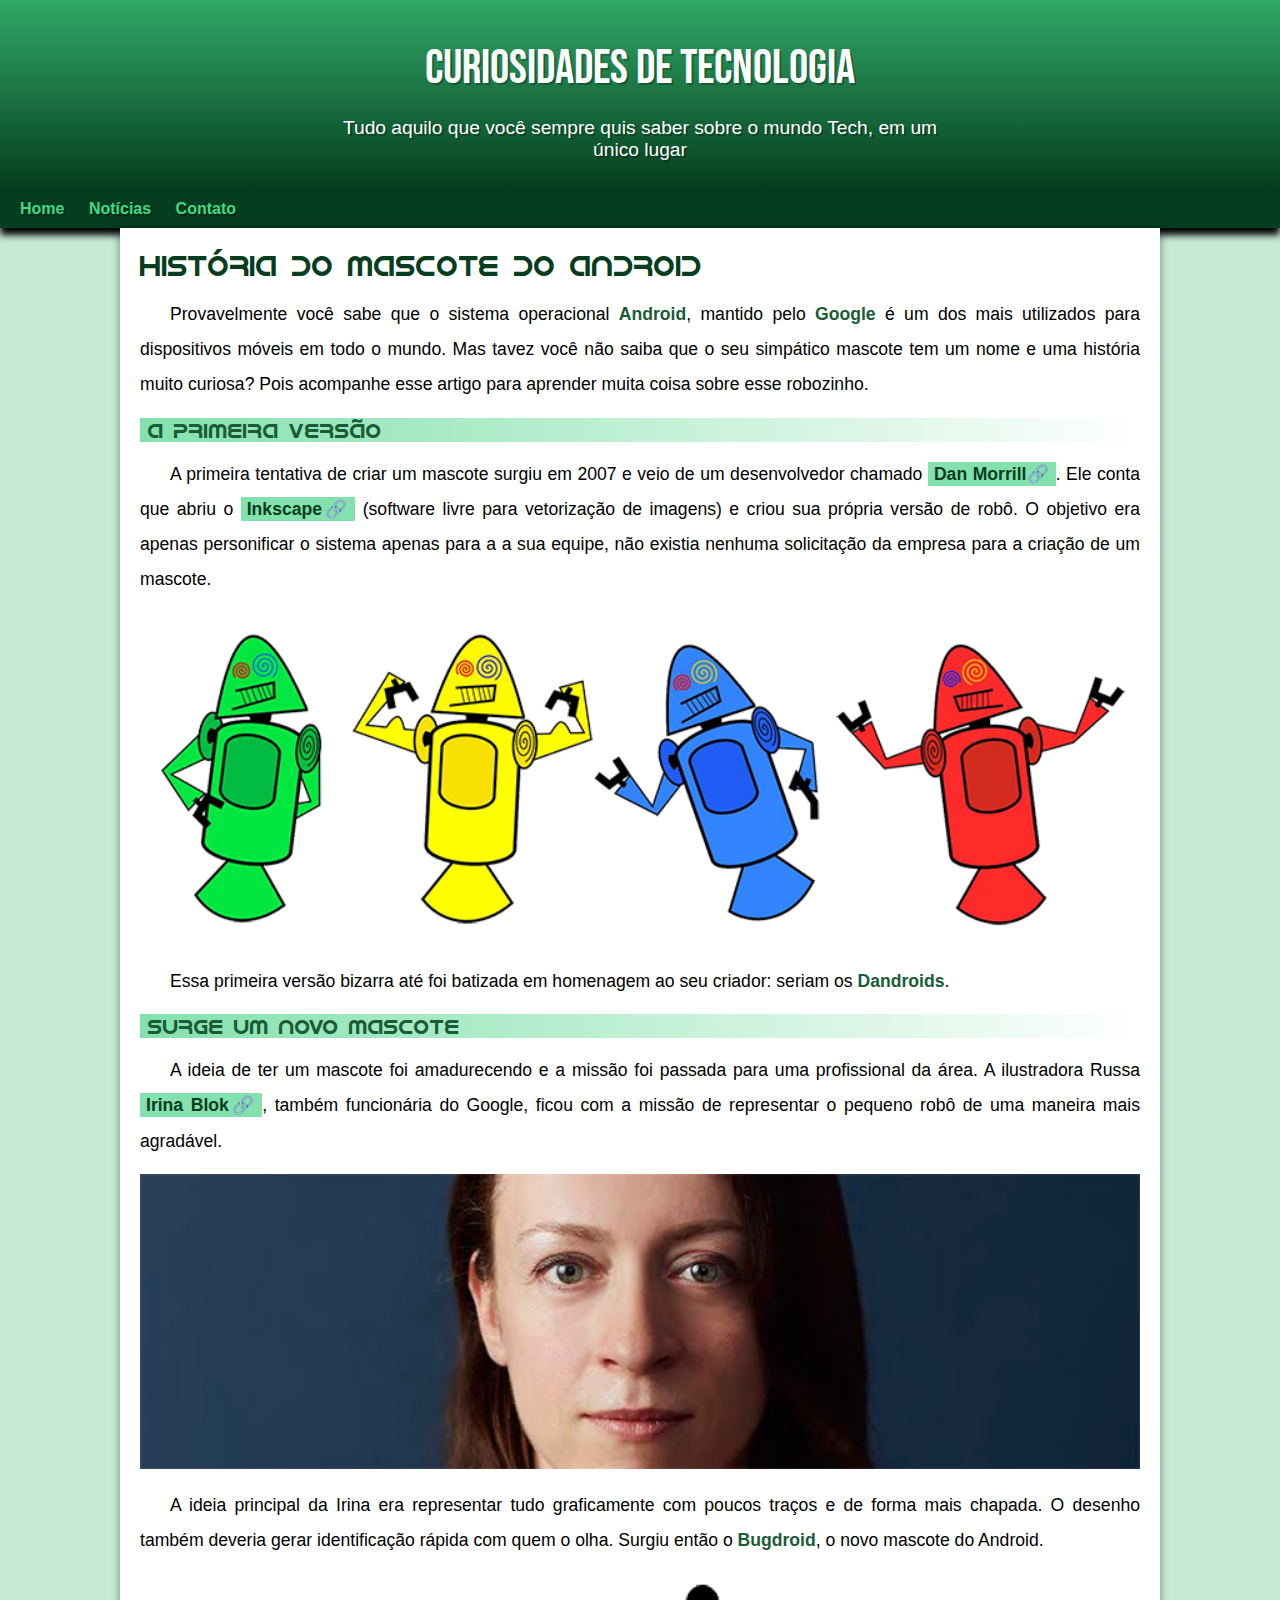
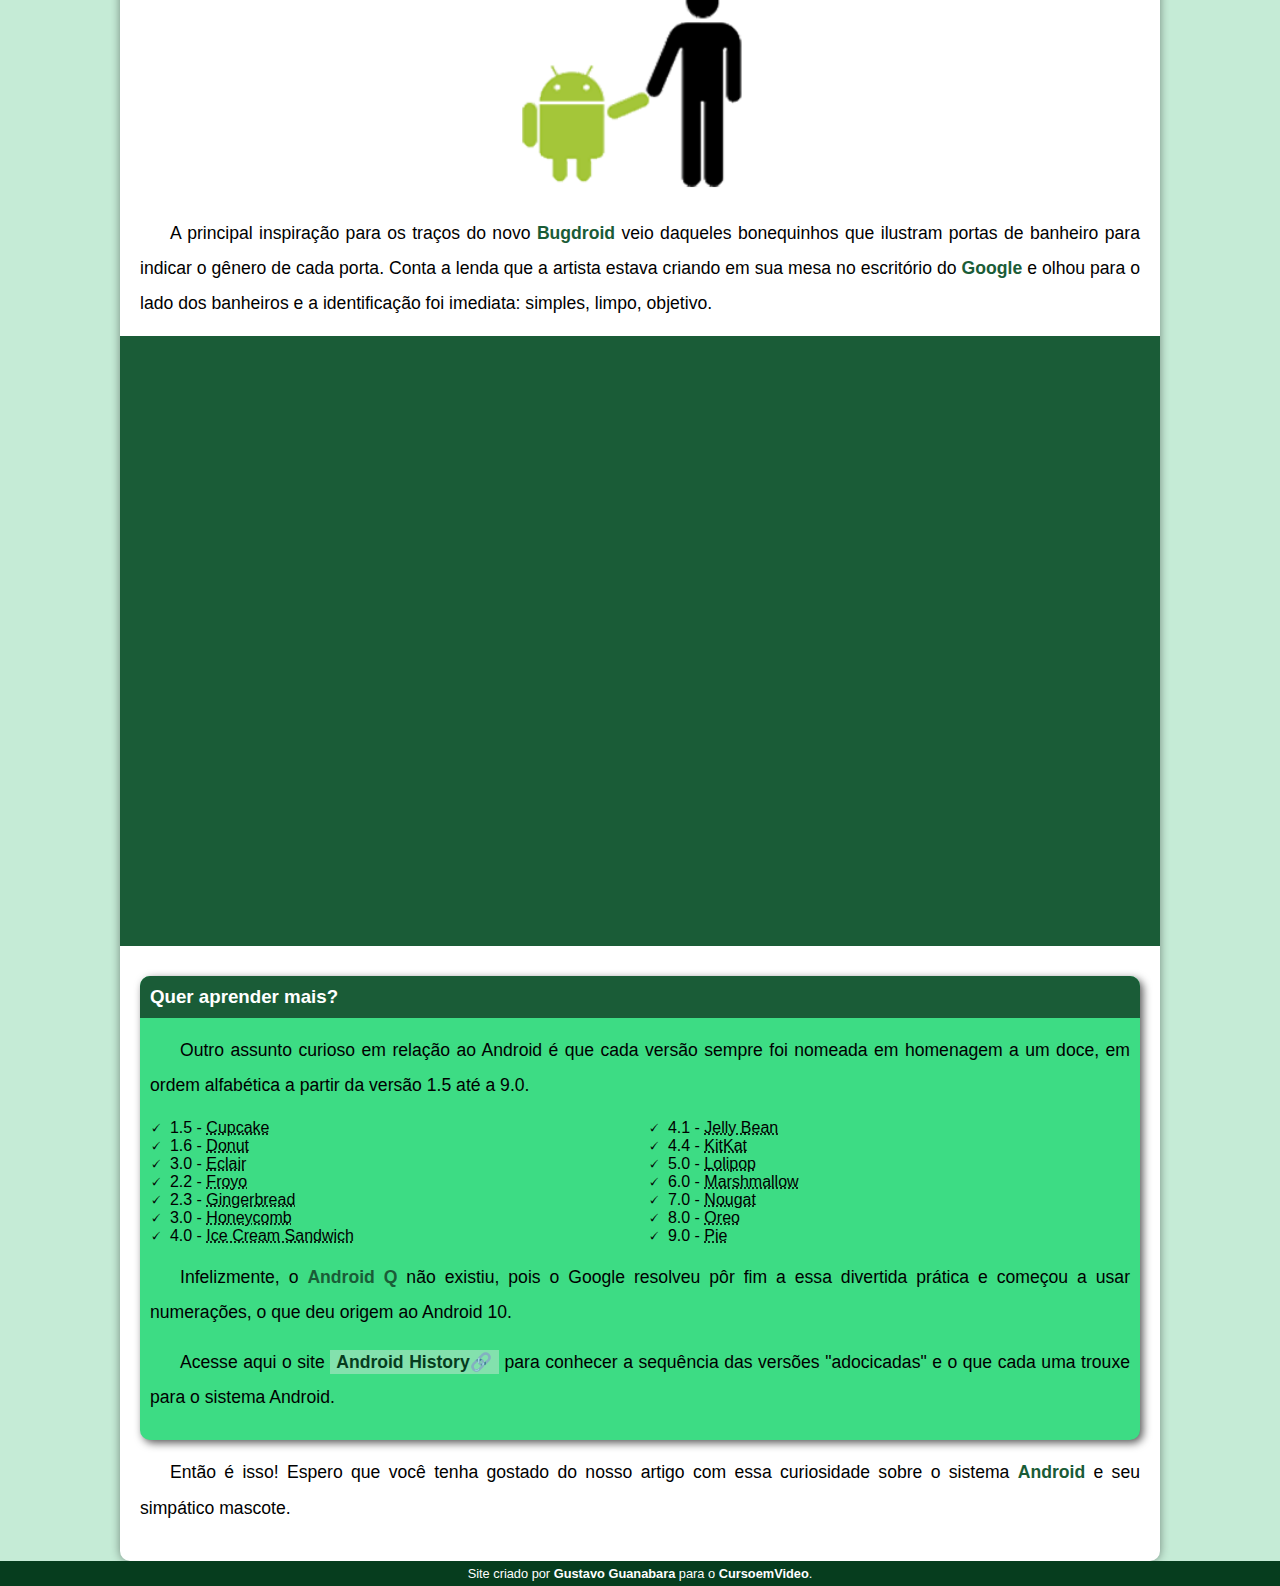
<file: index.html>
<!DOCTYPE html>
<html lang="pt-br">

<head>
    <meta charset="UTF-8">
    <meta name="viewport" content="width=device-width, initial-scale=1.0">
    <title>Como surgiu o mascote do Android</title>
    <link rel="shortcut icon" href="imagens/favicon.ico" type="image/x-icon">
    <link rel="stylesheet" href="estilo/style.css">
</head>

<body>
    <header>
        <h1>Curiosidades de Tecnologia</h1>
        <p>Tudo aquilo que você sempre quis saber sobre o mundo Tech, em um único lugar</p>
    </header>
    <nav>
        <a href="#">Home</a>
        <a href="#">Notícias</a>
        <a href="#">Contato</a>
    </nav>
    <main>
        <article>
            <h1>
                História do Mascote do Android
            </h1>

            <p>
                Provavelmente você sabe que o sistema operacional <strong>Android</strong>, mantido pelo
                <strong>Google</strong> é um dos mais utilizados
                para dispositivos móveis em todo o mundo. Mas tavez você não saiba que o seu simpático mascote tem um
                nome e uma história muito curiosa? Pois acompanhe esse artigo para aprender muita coisa sobre esse
                robozinho.
            </p>

            <h2>
                A primeira versão
            </h2>

            <p>
                A primeira tentativa de criar um mascote surgiu em 2007 e veio de um desenvolvedor chamado <a
                    href="https://androidcommunity.com/dan-morrill-shows-us-the-android-mascot-that-almost-was-20130103/"
                    target="_blank" class="externo">Dan Morrill</a>.
                Ele conta que abriu o <a href="https://inkscape.org/pt-br/" target="_blank"class="externo">Inkscape</a> (software livre
                para vetorização de imagens) e criou sua própria versão
                de robô. O objetivo era apenas personificar o sistema apenas para a a sua equipe, não existia nenhuma
                solicitação da empresa para a criação de um mascote.
            </p>

            <picture>
                <source media="(max-width: 670px)" srcset="imagens/dan-droids-pq.png">
                <img src="imagens/dan-droids.png" alt="Primeiro mascote do Android">
            </picture>

            <p>
                Essa primeira versão bizarra até foi batizada em homenagem ao seu criador: seriam os
                <strong>Dandroids</strong>.
            </p>

            <h2>
                Surge um novo mascote
            </h2>

            <p>
                A ideia de ter um mascote foi amadurecendo e a missão foi passada para uma profissional da área. A
                ilustradora Russa <a href="https://www.irinablok.com/android" target="_blank"class="externo">Irina Blok</a>, também
                funcionária do Google, ficou com a missão de representar o pequeno
                robô de uma maneira mais agradável.
            </p>

            <picture>
                <source media="(max-width: 670px)" srcset="imagens/irina-blok-pq.jpg">
                <img src="imagens/irina-blok.jpg" alt="Irina Blok, criadora do Bugdroid">
            </picture>

            <p>
                A ideia principal da Irina era representar tudo graficamente com poucos traços e de forma mais chapada.
                O desenho também deveria gerar identificação rápida com quem o olha. Surgiu então o
                <strong>Bugdroid</strong>, o novo
                mascote
                do Android.
            </p>

            <img src="imagens/bugdroid.png" class="pequena" alt="Bugdroid">

            <p>
                A principal inspiração para os traços do novo <strong>Bugdroid</strong> veio daqueles bonequinhos que
                ilustram portas de
                banheiro para indicar o gênero de cada porta. Conta a lenda que a artista estava criando em sua mesa no
                escritório do <strong>Google</strong> e olhou para o lado dos banheiros e a identificação foi imediata:
                simples, limpo,
                objetivo.
            </p>

            <div class="video">
                <iframe width="560" height="315" src="https://www.youtube.com/embed/l2UDgpLz20M?si=w8IHGBXt5Vq3nD4S"
                    title="YouTube video player" frameborder="0"
                    allow="accelerometer; autoplay; clipboard-write; encrypted-media; gyroscope; picture-in-picture; web-share"
                    referrerpolicy="strict-origin-when-cross-origin" allowfullscreen></iframe>
            </div>

            <aside>
                <h3>
                    Quer aprender mais?
                </h3>
                <p>
                    Outro assunto curioso em relação ao Android é que cada versão sempre foi nomeada em homenagem a um
                    doce,
                    em ordem alfabética a partir da versão 1.5 até a 9.0.
                </p>
                <ul>
                    <li>
                        1.5 - <abbr title="Bolo de copo">Cupcake</abbr>
                    </li>
                    <li>
                        1.6 - <abbr title="Rosquinha">Donut</abbr>
                    </li>
                    <li>
                        3.0 - <abbr title="Bomba">Eclair</abbr>
                    </li>
                    <li>
                        2.2 - <abbr title="Iogurte Congelado">Froyo</abbr>
                    </li>
                    <li>
                        2.3 - <abbr title="Biscoito de Gengibre">Gingerbread</abbr>
                    </li>
                    <li>
                        3.0 - <abbr title="FFavo de Mel">Honeycomb</abbr>
                    </li>
                    <li>
                        4.0 - <abbr title="Sanduiche de Sorvete">Ice Cream Sandwich</abbr>
                    </li>
                    <li>
                        4.1 - <abbr title="Jujuba">Jelly Bean</abbr>
                    </li>
                    <li>
                        4.4 - <abbr title="KitKat">KitKat</abbr>
                    </li>
                    <li>
                        5.0 - <abbr title="Pirulito">Lolipop</abbr>
                    </li>
                    <li>
                        6.0 - <abbr title="Marshmallow">Marshmallow</abbr>
                    </li>
                    <li>
                        7.0 - <abbr title="Torrone">Nougat</abbr>
                    </li>
                    <li>
                        8.0 - <abbr title="Oreo">Oreo</abbr>
                    </li>
                    <li>
                        9.0 - <abbr title="Torta">Pie</abbr>
                    </li>
                </ul>
                <p>
                    Infelizmente, o <strong>Android Q</strong> não existiu, pois o Google resolveu pôr fim a essa
                    divertida prática e
                    começou a usar numerações, o que deu origem ao Android 10.
                </p>
                <p>
                    Acesse aqui o site <a href="https://www.android.com/intl/en_uk/history/#/donut"
                        target="_blank"class="externo">Android History</a> para conhecer a sequência das versões "adocicadas" e o que
                    cada
                    uma
                    trouxe para o sistema Android.
                </p>
            </aside>

            <p>
                Então é isso! Espero que você tenha gostado do nosso artigo com essa curiosidade sobre o sistema
                <strong>Android</strong> e seu simpático mascote.
            </p>
        </article>
    </main>
    <footer>
        <p>Site criado por <a href="https://gustavoguanabara.github.io/" target="_blank">Gustavo Guanabara</a> para o <a
                href="https://www.youtube.com/cursoemvideo" target="_blank">CursoemVideo</a>.</p>
    </footer>
</body>

</html>
</file>
<file: estilo/style.css>
@charset "UTF-8";

@import url('https://fonts.googleapis.com/css2?family=Bebas+Neue&family=Roboto:wght@100;300;400;500;700;900&display=swap');

@font-face {
    font-family: 'Android';
    src: url('../fontes/idroid.otf') format('opentype');
    font-weight: normal;
}

:root {
    --cor0: #c5ebd6;
    --cor1: #83e1ad;
    --cor2: #3ddc84;
    --cor3: #2fa866;
    --cor4: #1a5c37;
    --cor5: #063d1e;
    --cor6: white;

    --fonte-padrao: Arial, Verdana, Helvetica, sans-serif;
    --fonte-destaque: 'Bebas Neue', cursive;
    --fonte-android: 'Android', cursive;
}

* {
    margin: 0px;
    padding: 0px;
}

body {
    background-color: var(--cor0);
    font-family: var(--fonte-padrao);
}

a.externo::after {
    content: '\1F517'
}

header {
    /* background-color: var(--cor4); */
    background-image: linear-gradient(to bottom, var(--cor3), var(--cor5));
    min-height: 150px;
    text-align: center;
    padding-top: 40px;
}

header>h1 {
    color: var(--cor6);
    font-family: var(--fonte-destaque);
    font-size: 3em;
    font-weight: normal;
    margin-bottom: 20px;
    text-shadow: 2px 2px 0px rgba(0, 0, 0, 0.267);
}

header>p {
    font-family: var(--fonte-padrao);
    font-size: 1.2em;
    color: var(--cor6);
    max-width: 600px;
    padding-right: 10px;
    padding-left: 10px;
    margin: auto;
    padding-bottom: 20px;
    text-shadow: 2px 2px 0px rgba(0, 0, 0, 0.315);
}

nav {
    background-color: var(--cor5);
    padding: 10px;
    box-shadow: 0px 7px 7px rgba(0, 0, 0.192);
}

nav>a {
    color: var(--cor2);
    padding: 10px;
    border-radius: 5px;
    text-decoration: none;
    font-weight: bold;
    transition-duration: 0.5s;
    text-shadow: 2px 2px 0px rgba(0, 0, 0, 0.315);
}

nav>a:hover {
    background-color: var(--cor3);
    color: var(--cor5);
    text-shadow: 2px 2px 0px rgba(255, 255, 255, 0.226);
}

main {
    min-width: 300px;
    max-width: 1000px;
    margin: auto;
    padding: 20px;
    background-color: var(--cor6);
    box-shadow: 0px 0px 10px rgba(0, 0, 0, 0.418);
    border-bottom-left-radius: 10px;
    border-bottom-right-radius: 10px
}

main h1 {
    color: var(--cor5);
    font-family: var(--fonte-android);
    font-weight: normal;
    font-size: 1.8em;
}

main h2 {
    font-family: var(--fonte-android);
    color: var(--cor4);
    font-size: 1.3em;
    font-weight: normal;
    background-image: linear-gradient(to right, var(--cor1), transparent);
    text-indent: 8px;
}

main p {
    margin: 15px 0px;
    text-align: justify;
    text-indent: 30px;
    font-size: 1.1em;
    line-height: 2em;
}

main strong {
    color: var(--cor4);
    font-weight: bold;
}

main a {
    text-decoration: none;
    font-weight: bold;
    color: var(--cor5);
    background-color: var(--cor1);
    padding: 2px 6px;
}

main a:hover {
    text-decoration: underline;
    color: var(--cor4);
}

main img {
    width: 100%;
}

main img.pequena {
    max-width: 350px;
    display: block;
    margin: auto;
}

div.video {
    background-color: var(--cor4);
    margin: 0px -20px 30px -20px;
    padding: 20px;
    padding-bottom: 59%;
    position: relative;
}

div.video>iframe {
    position: absolute;
    top: 5%;
    left: 5%;
    width: 90%;
    height: 90%;

}

aside {
    background-color: var(--cor2);
    padding: 10px;
    border-radius: 10px;
    box-shadow: 3px 3px 8px rgba(0, 0, 0, 0.650)
}

aside>h3 {
    background-color: var(--cor4);
    color: var(--cor6);
    padding: 10px;
    margin: -10px -10px 0px -10px;
    border-radius: 10px 10px 0px 0px;
}

aside>ul {
    list-style-type: '\1F5F8\00A0';
    list-style-position: inside;
    columns: 2;
}

footer {
    background-color: var(--cor5);
    color: var(--cor6);
    text-align: center;
    font-size: 0.8em;
    padding: 5px;
}

footer>p>a {
    color: var(--cor6);
    font-weight: bolder;
    text-decoration: none;
}

footer a:hover {
    text-decoration: underline;
    color: var(--cor1);
}
</file>
